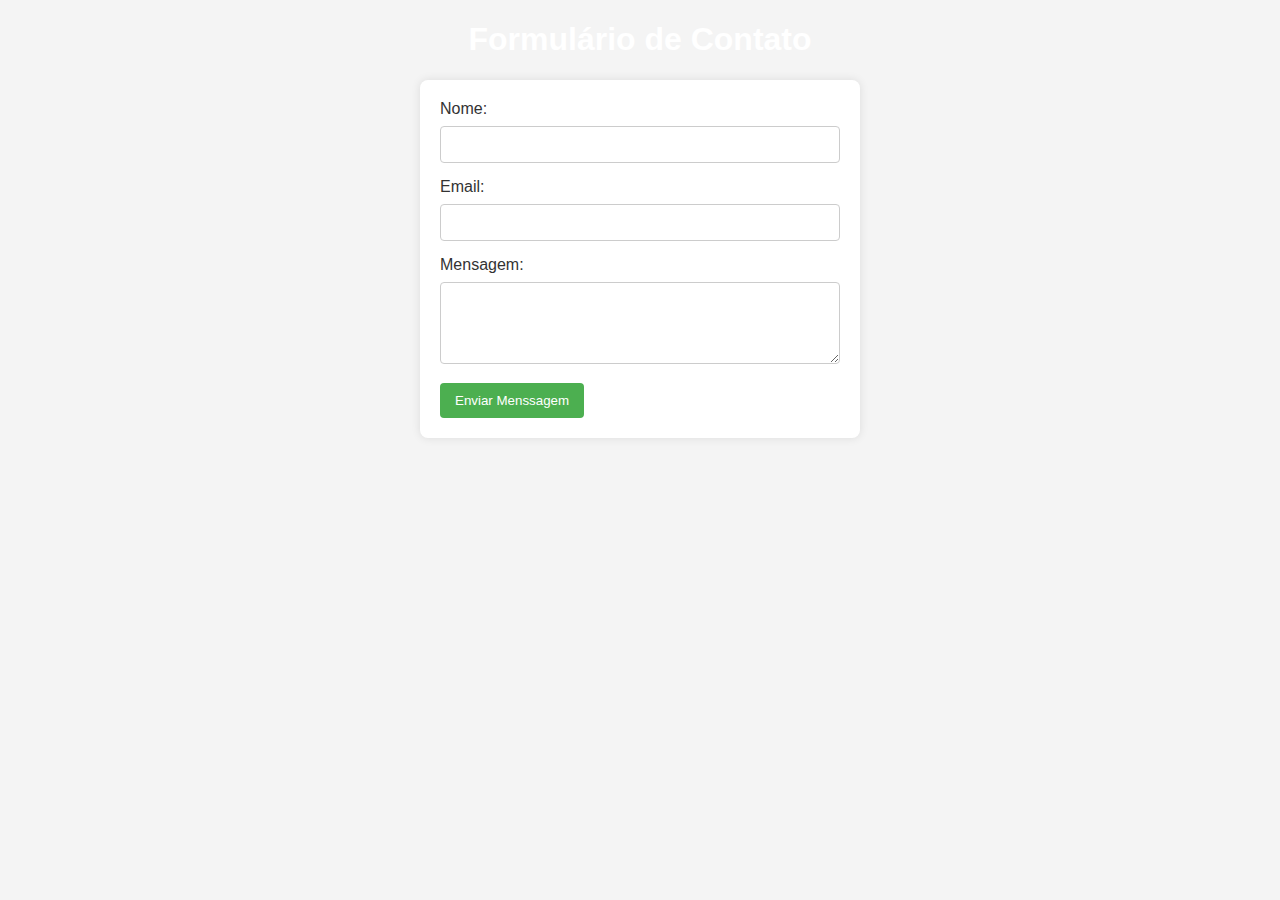
<file: pgcontato.html>
<!DOCTYPE html>
<html lang="pt-br">
<head>
    <meta charset="UTF-8">
    <meta name="viewport" content="width=device-width, initial-scale=1.0">
    <title>Formulário de Contato</title>
    <!-- Adicione links para seus arquivos de estilo (CSS) aqui, se necessário -->
    <link rel="stylesheet" href="style.css">
    </head>
<body>

    <h1>Formulário de Contato</h1>

    <form  href="index.html" action="/processar-formulario" method="post">
        <!-- Campo Nome -->
        <label for="nome">Nome:</label>
        <input type="text" id="nome" name="nome" required>

        <!-- Campo Email -->
        <label for="email">Email:</label>
        <input type="email" id="email" name="email" required>

        <!-- Campo Mensagem -->
        <label for="mensagem">Mensagem:</label>
        <textarea id="mensagem" name="mensagem" rows="4" required></textarea>

        <!-- Botão de Envio -->
        <button  type="submit">Enviar Menssagem</button>
    </form>

    <!-- Adicione links para seus arquivos de script (JavaScript) aqui, se necessário -->
    <!-- <script src="script.js"></script> -->
</body>
</html>
</file>
<file: style.css>
.cabecalho {
  background-color: #2F4F4F;
  color: #fff;

}


.cabecalho ul {
    list-style-type: none;
    margin: 0;
    padding: 0;
    overflow: hidden;
    background-color: #2f4f4f;
}
 
.cabecalho li{
    /*display: inline;*/
    float: left;
}

.cabecalho li a {
    display: block;
    color: white;
    text-align: center;
    padding: 14px 16px;
    text-decoration: none;
}

.cabecalho li a:hover{
 background-color: #111 ;
}

.rodape {
    background-color: #2F4F4F;
    color: #fff; 
}

.rodape ul {
    list-style-type: none;
    margin: 0;
    padding: 0;
    overflow: hidden;
    background-color: #2f4f4f;
}

.rodape li{
    /*display: inline;*/
    float: left;
}

.rodape li a {
    display: block;
    color: white;
    text-align: center;
    padding: 14px 16px;
    text-decoration: none;
}

.rodape li a:hover{
 background-color: #111 ;
}

body {
    font-family: 'Arial', sans-serif;
    background-color: #f4f4f4;
    margin: 0;
    padding: 0;
}

h1 {
    text-align: center;
    color: #fff;
}


form {
    max-width: 400px;
    margin: 20px auto;
    background-color: #fff;
    padding: 20px;
    border-radius: 8px;
    box-shadow: 0 0 10px rgba(0, 0, 0, 0.1);
}

label {
    display: block;
    margin-bottom: 8px;
    color: #333;
}

input,
textarea {
    width: 100%;
    padding: 10px;
    margin-bottom: 15px;
    border: 1px solid #ccc;
    border-radius: 4px;
    box-sizing: border-box;
}

button {
    background-color: #4caf50;
    color: #fff;
    padding: 10px 15px;
    border: none;
    border-radius: 4px;
    cursor: pointer;
}

button:hover {
    background-color: #45a049;
}

.carrossel{
    box-shadow: 2px 2px 4px black;
    overflow: hidden;
    height: 250px;
    width: 250px;
}

.container{
    display: flex;
    transition: transform 0.5 ease-in-out;
    transform: translateX(0);
}
img{
    object-fit: cover;
    height: 250px;
    width: 250px;
}





/* Adicione estilos adicionais conforme necessário */
</file>
